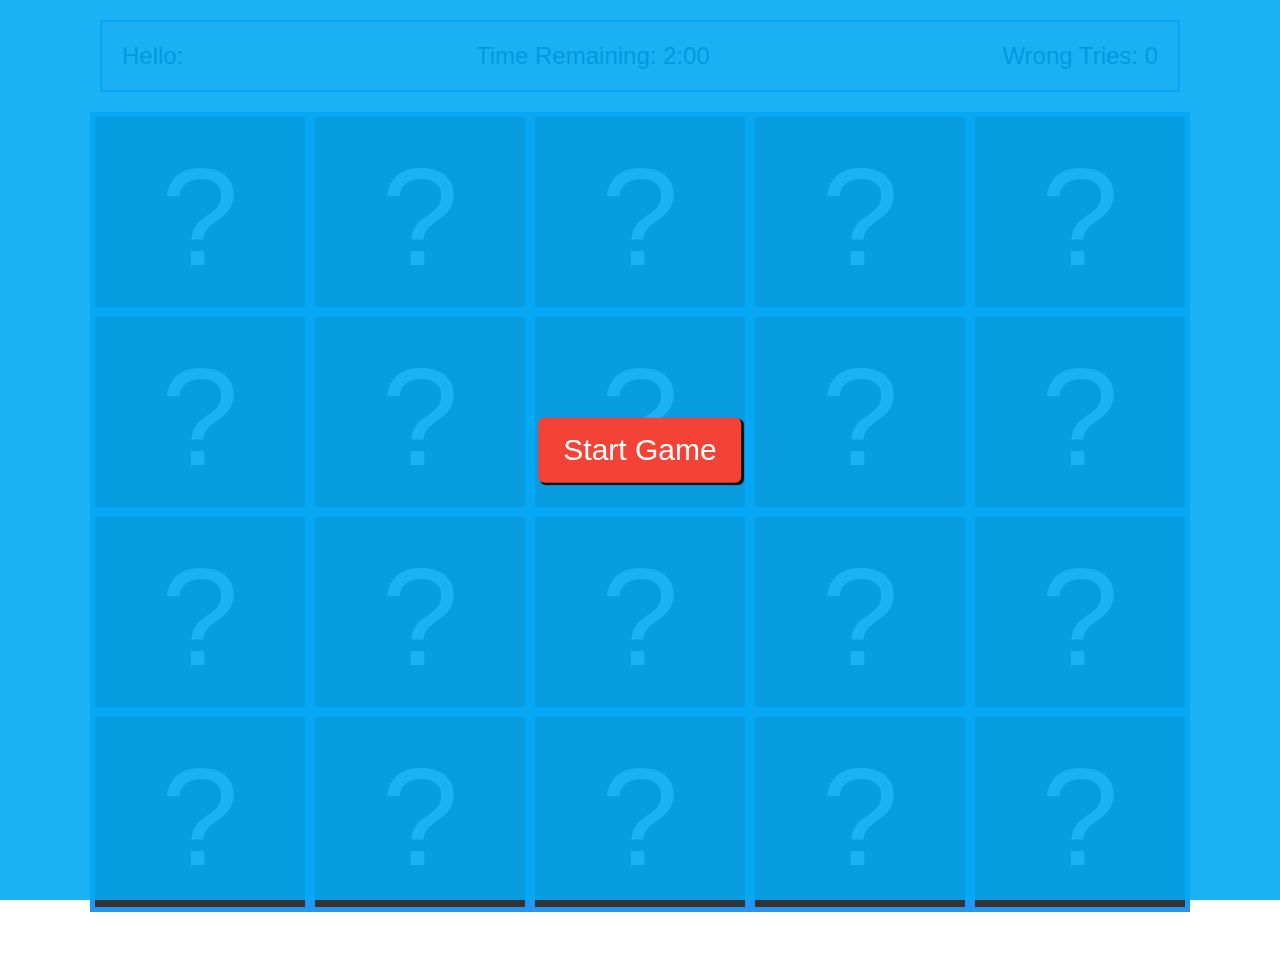
<file: index.html>
<!DOCTYPE html>
<html lang="en">

<head>
    <meta charset="UTF-8">
    <meta name="viewport" content="width=device-width, initial-scale=1.0">
    <link rel="stylesheet" href="CSS/all.min.css">
    <link rel="stylesheet" href="CSS/normalize.css">
    <link rel="stylesheet" href="CSS/main.css">
    <title>Memory Game</title>
</head>

<body>
    <div class="control-game">
        <span>Start Game</span>
    </div>
    <div class="info-container">
        <div class="name">
            Hello: <span></span>
        </div>
    
        <div class="time">
            Time Remaining: <span>2:00</span>
        </div>

        <div class="tries">
            Wrong Tries: <span>0</span>
        </div>

    </div>
    <div class="game-blocks-container">
        <div class="game-block" data-technology="php">
            <div class="face front"></div>
            <div class="face back">
                <i class="fa-brands fa-php" style="color: #777bb4;"></i>
            </div>
        </div>
        <div class="game-block" data-technology="php">
            <div class="face front"></div>
            <div class="face back">
                <i class="fa-brands fa-php" style="color: #777bb4;"></i>
            </div>
        </div>

        <div class="game-block" data-technology="git">
            <div class="face front"></div>
            <div class="face back">
                <i class="fa-brands fa-git-alt " style="color: #f1502f;"></i>
            </div>
        </div>
        <div class="game-block" data-technology="git">
            <div class="face front"></div>
            <div class="face back">
                <i class="fa-brands fa-git-alt " style="color: #f1502f;"></i>
            </div>
        </div>

        <div class="game-block" data-technology="github">
            <div class="face front"></div>
            <div class="face back">
                <i class="fa-brands fa-github " style="color: #181717;"></i>
            </div>
        </div>
        <div class="game-block" data-technology="github">
            <div class="face front"></div>
            <div class="face back">
                <i class="fa-brands fa-github " style="color: #181717;"></i>
            </div>
        </div>

        <div class="game-block" data-technology="react">
            <div class="face front"></div>
            <div class="face back">
                <i class="fa-brands fa-react " style="color: #61dafb;"></i>
            </div>
        </div>
        <div class="game-block" data-technology="react">
            <div class="face front"></div>
            <div class="face back">
                <i class="fa-brands fa-react " style="color: #61dafb;"></i>
            </div>
        </div>

        <div class="game-block" data-technology="js">
            <div class="face front"></div>
            <div class="face back">
                <i class="fa-brands fa-js " style="color: #f7df1e;"></i>
            </div>
        </div>
        <div class="game-block" data-technology="js">
            <div class="face front"></div>
            <div class="face back">
                <i class="fa-brands fa-js " style="color: #f7df1e;"></i>
            </div>
        </div>

        <!-- Added 10 more blocks: html, css, node, angular, vue (each paired) -->
        <div class="game-block" data-technology="html">
            <div class="face front"></div>
            <div class="face back">
                <i class="fa-brands fa-html5 " style="color: #e34c26;"></i>
            </div>
        </div>
        <div class="game-block" data-technology="html">
            <div class="face front"></div>
            <div class="face back">
                <i class="fa-brands fa-html5 " style="color: #e34c26;"></i>
            </div>
        </div>

        <div class="game-block" data-technology="css">
            <div class="face front"></div>
            <div class="face back">
                <i class="fa-brands fa-css3-alt " style="color: #563d7c;"></i>
            </div>
        </div>
        <div class="game-block" data-technology="css">
            <div class="face front"></div>
            <div class="face back">
                <i class="fa-brands fa-css3-alt " style="color: #563d7c;"></i>
            </div>
        </div>

        <div class="game-block" data-technology="node">
            <div class="face front"></div>
            <div class="face back">
                <i class="fa-brands fa-node-js " style="color: #68a063;"></i>
            </div>
        </div>
        <div class="game-block" data-technology="node">
            <div class="face front"></div>
            <div class="face back">
                <i class="fa-brands fa-node-js " style="color: #68a063;"></i>
            </div>
        </div>

        <div class="game-block" data-technology="angular">
            <div class="face front"></div>
            <div class="face back">
                <i class="fa-brands fa-angular " style="color: #dd0031;"></i>
            </div>
        </div>
        <div class="game-block" data-technology="angular">
            <div class="face front"></div>
            <div class="face back">
                <i class="fa-brands fa-angular " style="color: #dd0031;"></i>
            </div>
        </div>

        <div class="game-block" data-technology="vue">
            <div class="face front"></div>
            <div class="face back">
                <i class="fa-brands fa-vuejs " style="color: #4fc08d;"></i>
            </div>
        </div>
        <div class="game-block" data-technology="vue">
            <div class="face front"></div>
            <div class="face back">
                <i class="fa-brands fa-vuejs " style="color: #4fc08d;"></i>
            </div>
        </div>
    </div>
    <audio id="success" src="audio/success.mp3" preload="auto"></audio>
    <audio id="fail" src="audio/fail.mp3" preload="auto"></audio>
    <audio id="end" src="audio/end.mp3" preload="auto"></audio>
    <audio id="gameOver" src="audio/gameOver.mp3" preload="auto"></audio>
</body>


<script src="main.js"></script>

</html>
</file>
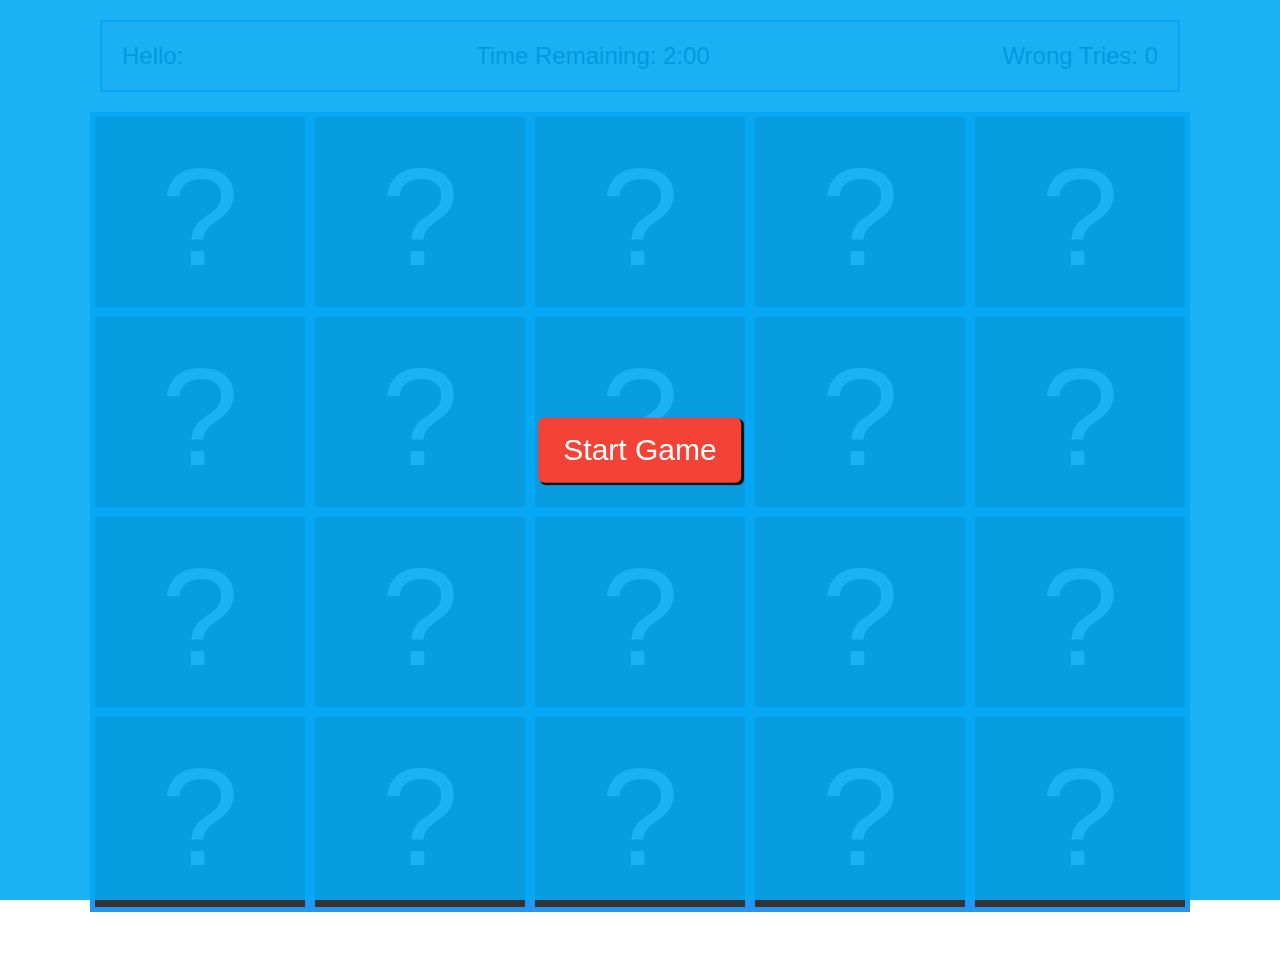
<file: Memory_Game.html>
<!DOCTYPE html>
<html lang="en">

<head>
    <meta charset="UTF-8">
    <meta name="viewport" content="width=device-width, initial-scale=1.0">
    <link rel="stylesheet" href="CSS/all.min.css">
    <link rel="stylesheet" href="CSS/normalize.css">
    <link rel="stylesheet" href="CSS/main.css">
    <title>Memory Game</title>
</head>

<body>
    <div class="control-game">
        <span>Start Game</span>
    </div>
    <div class="info-container">
        <div class="name">
            Hello: <span></span>
        </div>
    
        <div class="time">
            Time Remaining: <span>2:00</span>
        </div>

        <div class="tries">
            Wrong Tries: <span>0</span>
        </div>

    </div>
    <div class="game-blocks-container">
        <div class="game-block" data-technology="php">
            <div class="face front"></div>
            <div class="face back">
                <i class="fa-brands fa-php" style="color: #777bb4;"></i>
            </div>
        </div>
        <div class="game-block" data-technology="php">
            <div class="face front"></div>
            <div class="face back">
                <i class="fa-brands fa-php" style="color: #777bb4;"></i>
            </div>
        </div>

        <div class="game-block" data-technology="git">
            <div class="face front"></div>
            <div class="face back">
                <i class="fa-brands fa-git-alt " style="color: #f1502f;"></i>
            </div>
        </div>
        <div class="game-block" data-technology="git">
            <div class="face front"></div>
            <div class="face back">
                <i class="fa-brands fa-git-alt " style="color: #f1502f;"></i>
            </div>
        </div>

        <div class="game-block" data-technology="github">
            <div class="face front"></div>
            <div class="face back">
                <i class="fa-brands fa-github " style="color: #181717;"></i>
            </div>
        </div>
        <div class="game-block" data-technology="github">
            <div class="face front"></div>
            <div class="face back">
                <i class="fa-brands fa-github " style="color: #181717;"></i>
            </div>
        </div>

        <div class="game-block" data-technology="react">
            <div class="face front"></div>
            <div class="face back">
                <i class="fa-brands fa-react " style="color: #61dafb;"></i>
            </div>
        </div>
        <div class="game-block" data-technology="react">
            <div class="face front"></div>
            <div class="face back">
                <i class="fa-brands fa-react " style="color: #61dafb;"></i>
            </div>
        </div>

        <div class="game-block" data-technology="js">
            <div class="face front"></div>
            <div class="face back">
                <i class="fa-brands fa-js " style="color: #f7df1e;"></i>
            </div>
        </div>
        <div class="game-block" data-technology="js">
            <div class="face front"></div>
            <div class="face back">
                <i class="fa-brands fa-js " style="color: #f7df1e;"></i>
            </div>
        </div>

        <!-- Added 10 more blocks: html, css, node, angular, vue (each paired) -->
        <div class="game-block" data-technology="html">
            <div class="face front"></div>
            <div class="face back">
                <i class="fa-brands fa-html5 " style="color: #e34c26;"></i>
            </div>
        </div>
        <div class="game-block" data-technology="html">
            <div class="face front"></div>
            <div class="face back">
                <i class="fa-brands fa-html5 " style="color: #e34c26;"></i>
            </div>
        </div>

        <div class="game-block" data-technology="css">
            <div class="face front"></div>
            <div class="face back">
                <i class="fa-brands fa-css3-alt " style="color: #563d7c;"></i>
            </div>
        </div>
        <div class="game-block" data-technology="css">
            <div class="face front"></div>
            <div class="face back">
                <i class="fa-brands fa-css3-alt " style="color: #563d7c;"></i>
            </div>
        </div>

        <div class="game-block" data-technology="node">
            <div class="face front"></div>
            <div class="face back">
                <i class="fa-brands fa-node-js " style="color: #68a063;"></i>
            </div>
        </div>
        <div class="game-block" data-technology="node">
            <div class="face front"></div>
            <div class="face back">
                <i class="fa-brands fa-node-js " style="color: #68a063;"></i>
            </div>
        </div>

        <div class="game-block" data-technology="angular">
            <div class="face front"></div>
            <div class="face back">
                <i class="fa-brands fa-angular " style="color: #dd0031;"></i>
            </div>
        </div>
        <div class="game-block" data-technology="angular">
            <div class="face front"></div>
            <div class="face back">
                <i class="fa-brands fa-angular " style="color: #dd0031;"></i>
            </div>
        </div>

        <div class="game-block" data-technology="vue">
            <div class="face front"></div>
            <div class="face back">
                <i class="fa-brands fa-vuejs " style="color: #4fc08d;"></i>
            </div>
        </div>
        <div class="game-block" data-technology="vue">
            <div class="face front"></div>
            <div class="face back">
                <i class="fa-brands fa-vuejs " style="color: #4fc08d;"></i>
            </div>
        </div>
    </div>
    <audio id="success" src="audio/success.mp3" preload="auto"></audio>
    <audio id="fail" src="audio/fail.mp3" preload="auto"></audio>
    <audio id="end" src="audio/end.mp3" preload="auto"></audio>
    <audio id="gameOver" src="audio/gameOver.mp3" preload="auto"></audio>
</body>


<script src="main.js"></script>

</html>
</file>
<file: CSS/main.css>
* {
    box-sizing: border-box;
    padding: 0;
    margin: 0;
    font-family: Arial, Tahoma, sans-serif;
}
.control-game {
    position: fixed;
    left: 0;
    top: 0;
    width: 100%;
    height: 100%;
    z-index: 2;
    background-color: rgba(3, 169, 244, 0.9);
}
.control-game span {
    position: fixed;
    top: 50%;
    left: 50%;
    transform: translate(-50%, -50%);
    color: white;
    background-color: #f44336;
    padding: 15px 25px;
    font-size: 30px;
    text-align: center;
    border-radius: 6px;
    cursor: pointer;
    transition: 0.3s;
    box-shadow: 2px 2px 1px #000;
}
.control-game span:hover {
    transform: translate(-50%, -60%);
}
.info-container {
    width: 1080px;
    max-width: 90%;
    margin: 20px auto 0;
    background-color: #f6f6f6;
    padding: 20px;
    font-size: 24px;
    display: flex;
    justify-content: space-between;
    border: 2px solid #2196f3;
}
.game-blocks-container {
    display: flex;
    width: 1100px;
    max-width: 95%;
    flex-wrap: wrap;
    margin: 20px auto;
}
.game-blocks-container .game-block {
    height: 200px;
    transition: transform 0.5s;
    transform-style: preserve-3d;
    cursor: pointer;
    position: relative;
    flex: 1 0 200px;
    
}
@-webkit-keyframes beak {
    to {
        transform: rotateY(180deg);
    }
}
@keyframes beak {
    to {
        transform: rotateY(180deg);
    }
}
.game-blocks-container .game-block i {
    font-size: 140px;
    margin-top: 30px;
}
.game-blocks-container .game-block .front {
    background-color: #333;
    line-height: 200px;
}
.game-blocks-container .game-block .front::before {
    content: "?";
    font-size: 140px;
    color: #fff;
    /* font-weight: bold; */
}
.game-blocks-container .game-block .back {
    background-color: #607d88;
    transform: rotateY(180deg);
}

.game-blocks-container .game-block .face {
    position: absolute;
    width: 100%;
    height: 100%;
    text-align: center;
    -webkit-backface-visibility: hidden;
    backface-visibility: hidden;
    border: 5px solid #2196f3;
}
.game-blocks-container .game-block.found-match,
.game-blocks-container .game-block.is-flipped {
    transform: rotateY(180deg);
    pointer-events: none;
}
.game-blocks-container.no-clicking {
    pointer-events: none;
}
</file>
